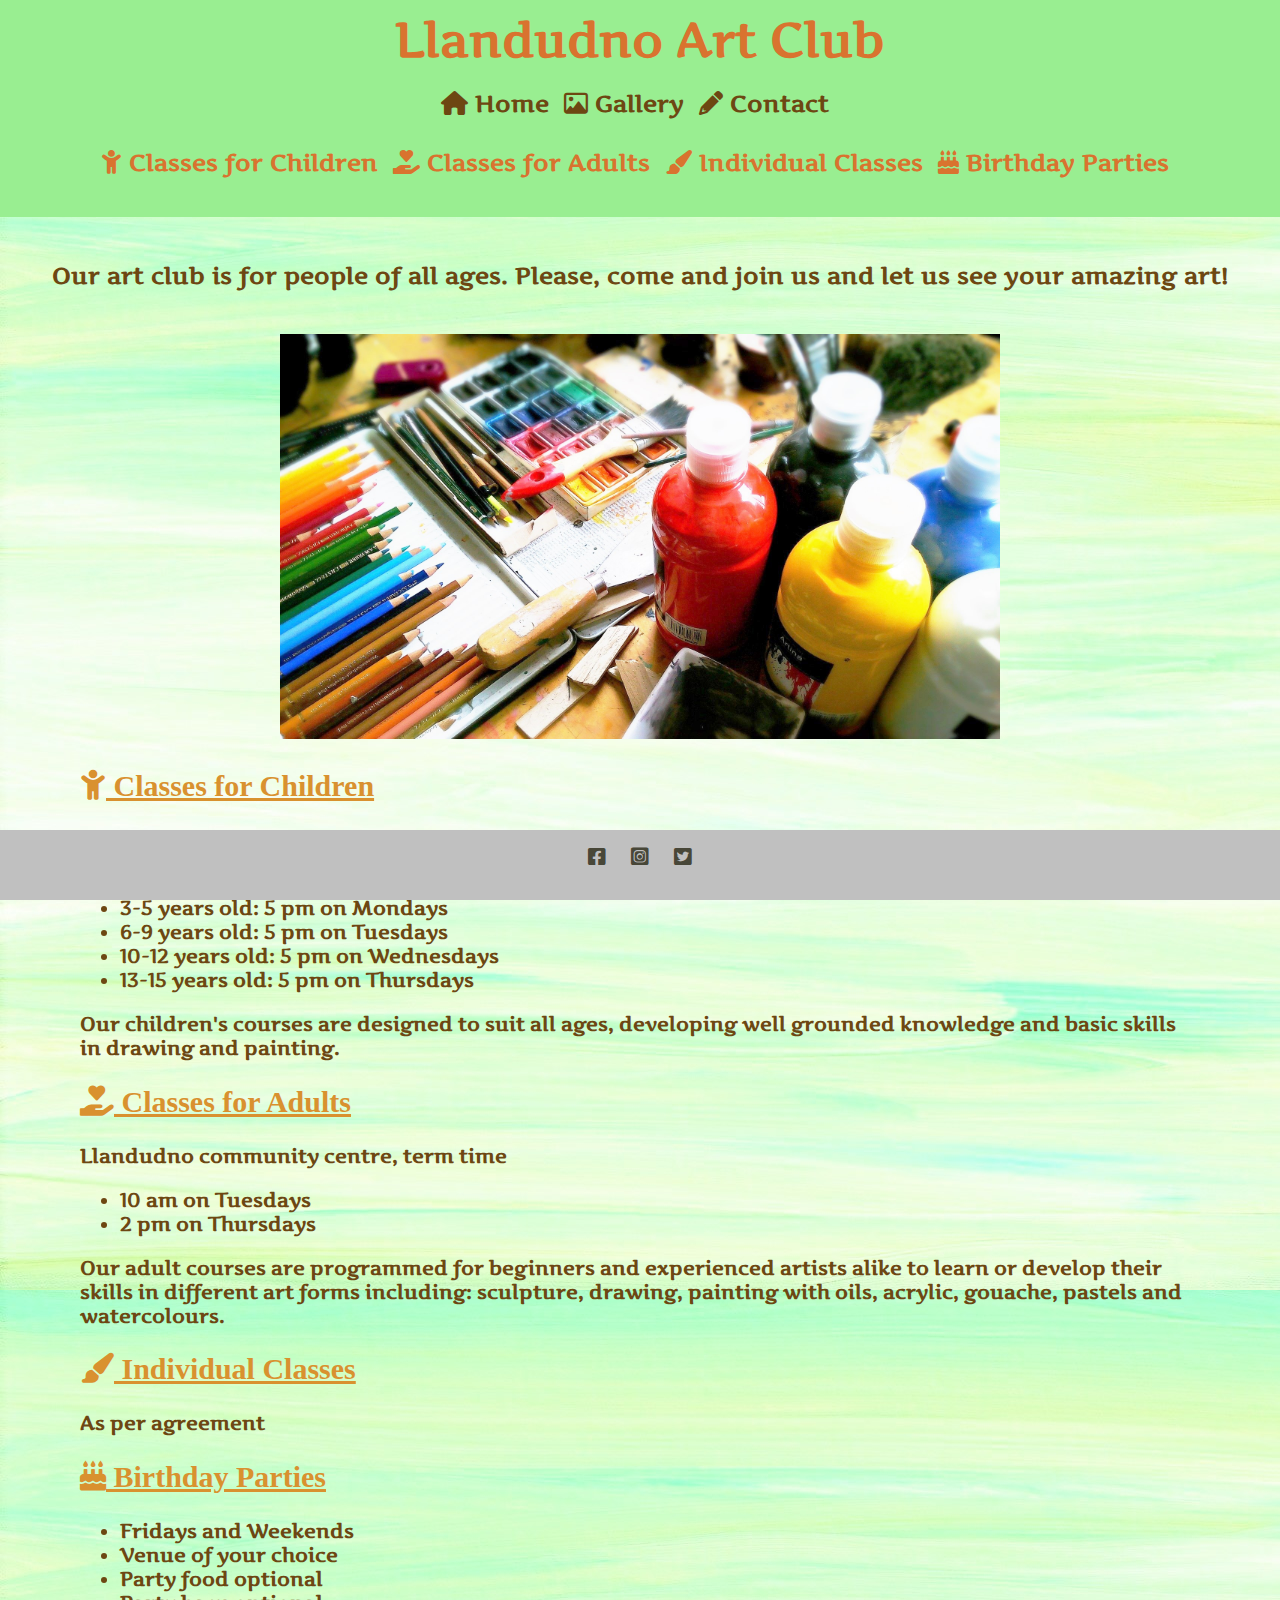
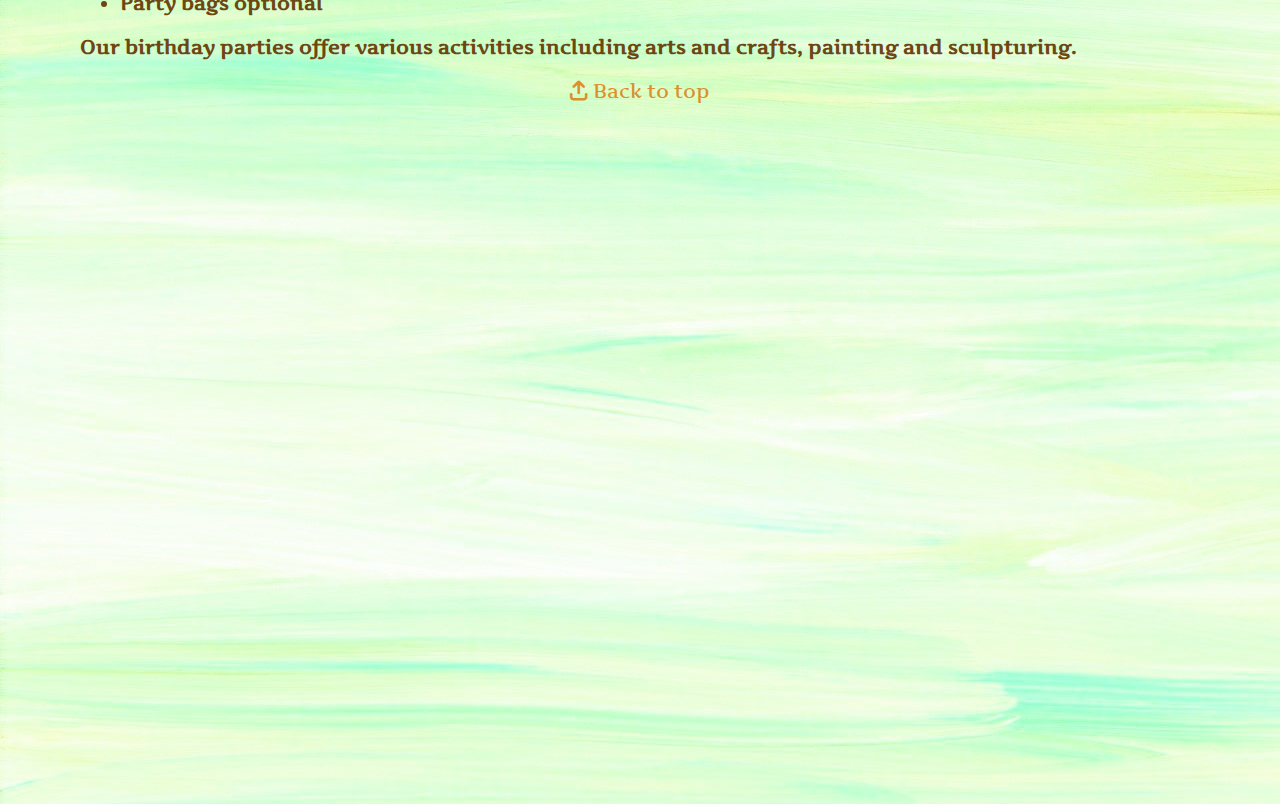
<file: index.html>
<!DOCTYPE html>
<html lang="en">

<head>
  <meta charset="UTF-8">
  <meta http-equiv="X-UA-Compatible" content="IE=edge">
  <meta name="viewport" content="width=device-width, initial-scale=1.0">
  <meta name="description" content="Art club in Llandudno">
  <meta name="keywords" content="art, Llandudno, art classes, children, birthday parties">
  <meta name="author" content="Llandudno Art Club">
  <link href="assets/css/style.css" rel="stylesheet" type="text/css">
  <link rel="preload" as="style" href="assets/css/style.css">
  <link rel="stylesheet" href="https://cdnjs.cloudflare.com/ajax/libs/font-awesome/6.0.0-beta3/css/all.min.css"
    crossorigin="anonymous" />
  <link rel="icon" href="assets/images/favicon.png" type="image/x-icon">
  <title>Llandudno Art Club</title>

</head>

<body>

  <header id="home">

    <h1>Llandudno Art Club</h1>

    <nav id="menu">

      <!-- Primary navigation -->

      <div>

        <a href="index.html" aria-label="Jump to the Home section"><i class="fa-solid fa-house"></i> Home</a>
        <a href="gallery.html" aria-label="Jump to the Gallery section"><i class="fa-regular fa-image"></i> Gallery</a>
        <a href="form.html" aria-label="Jump to the Contact section"><i class="fa-solid fa-pencil"></i> Contact</a>

      </div>

      <!-- Secondary navigation -->

      <div>

        <a href="#children"><i class="fa-solid fa-child"></i> Classes for Children</a>
        <a href="#adults"><i class="fa-solid fa-hand-holding-heart"></i> Classes for Adults</a>
        <a href="#individual"><i class="fa-solid fa-paint-brush"></i> Individual Classes</a>
        <a href="#parties"><i class="fa-solid fa-cake-candles"></i> Birthday Parties</a>

      </div>
    </nav>
  </header>

  <!-- Invitation to join club -->

  <p class="text-center">Our art club is for people of all ages. Please, come and join us and let us see your amazing
    art!</p>

  <!-- The landing page image  -->

  <figure id="image">
    <img src="assets/images/art-materials.jpg" alt="Picture of art materials">
  </figure>

  <!-- Timetable section -->

  <main>
    <section id="children" class="timetable">
      <h2><i class="fa-solid fa-child"></i> Classes for Children</h2>
      <p>Llandudno community centre, term time</p>
      <ul>
        <li>0-2 years old: 10 am on Mondays </li>
        <li>3-5 years old: 5 pm on Mondays</li>
        <li>6-9 years old: 5 pm on Tuesdays</li>
        <li>10-12 years old: 5 pm on Wednesdays</li>
        <li>13-15 years old: 5 pm on Thursdays</li>
      </ul>
      <p>Our children's courses are designed to suit all ages, developing well grounded knowledge and basic skills in
        drawing and painting.</p>
    </section>

    <section id="adults">
      <h2><i class="fa-solid fa-hand-holding-heart"></i> Classes for Adults</h2>
      <p>Llandudno community centre, term time</p>
      <ul>
        <li>10 am on Tuesdays </li>
        <li>2 pm on Thursdays</li>
      </ul>
      <p>Our adult courses are programmed for beginners and experienced artists alike to learn or develop their skills
        in different art forms including: sculpture, drawing, painting with oils, acrylic, gouache, pastels and
        watercolours.</p>
    </section>

    <section id="individual" class="timetable">
      <h2><i class="fa-solid fa-paint-brush"></i> Individual Classes</h2>
      <p>As per agreement</p>
    </section>

    <section id="parties" class="timetable">
      <h2><i class="fa-solid fa-cake-candles"></i> Birthday Parties</h2>
      <ul>
        <li>Fridays and Weekends</li>
        <li>Venue of your choice</li>
        <li>Party food optional</li>
        <li>Party bags optional</li>
      </ul>
      <p>Our birthday parties offer various activities including arts and crafts, painting and sculpturing.</p>
    </section>
  </main>

  <!-- Back to top -->

  <a href="#top" id="to-top"><i class="fa-solid fa-arrow-up-from-bracket"></i> Back to top</a>

  <!-- Map -->

  <div id="map"><iframe title="Map"
      src="https://www.google.com/maps/embed?pb=!1m14!1m8!1m3!1d2383.3926224892707!2d-3.8098994!3d53.3183231!3m2!1i1024!2i768!4f13.1!3m3!1m2!1s0x48651e3cbb088967%3A0x57b1b997b9269a63!2sCraig-Y-Don%20Park!5e0!3m2!1sen!2suk!4v1641310146893!5m2!1sen!2suk"
      width="600" height="450" style="border:0;" allowfullscreen="" loading="lazy"></iframe>
  </div>

  <!-- Footer -->

  <footer class="social-media">
    <a href="https://www.facebook.com" aria-label="Go to our facebook page (opens in new tab)" target="_blank"
      rel="noopener"><i class="fa-brands fa-facebook-square"></i></a>
    <a href="https://www.instagram.com" aria-label="Go to our instagram page (opens in new tab)" target="_blank"
      rel="noopener"><i class="fa-brands fa-instagram-square"></i></a>
    <a href="https://www.twitter.com" aria-label="Go to our twitter page (opens in new tab)" target="_blank"
      rel="noopener"><i class="fa-brands fa-twitter-square"></i></a>
  </footer>

</body>

</html>
</file>
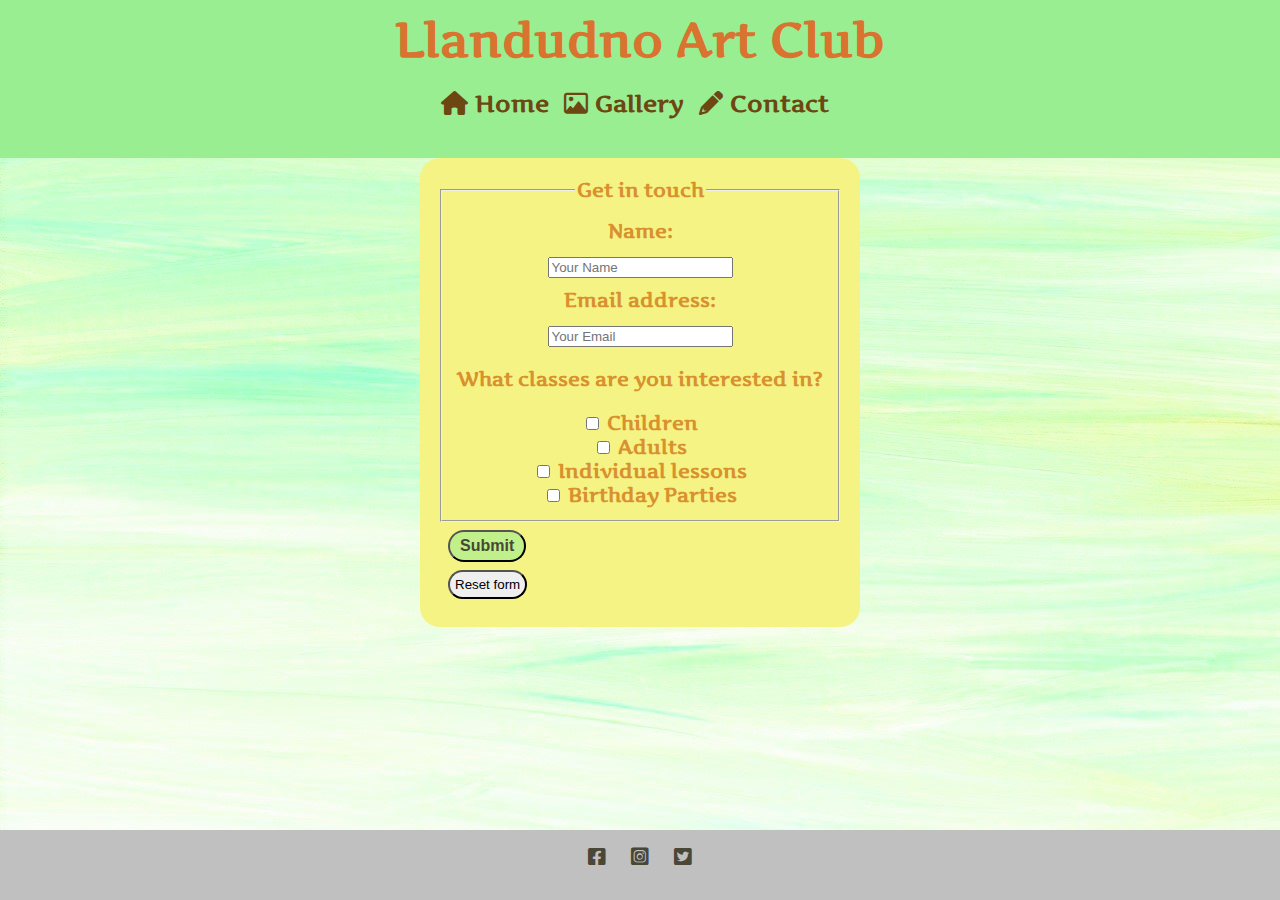
<file: form.html>
<!DOCTYPE html>
<html lang="en">

<!-- Head -->

<head>
  <meta charset="UTF-8">
  <meta http-equiv="X-UA-Compatible" content="IE=edge">
  <meta name="viewport" content="width=device-width, initial-scale=1.0">
  <meta name="description" content="Art club in Llandudno">
  <meta name="keywords" content="art, Llandudno, art classes, children, birthday parties">
  <meta name="author" content="Llandudno Art Club">
  <link href="assets/css/style.css" rel="stylesheet" type="text/css">
  <link rel="preload" as="style" href="assets/css/style.css">
  <link rel="stylesheet" href="https://cdnjs.cloudflare.com/ajax/libs/font-awesome/6.0.0-beta3/css/all.min.css"
    crossorigin="anonymous" />
  <title>Llandudno Art Club</title>
</head>

<!-- Body -->

<body>

  <!-- Header -->

  <header>
    <h1>Llandudno Art Club</h1>

    <!-- Navigation -->

    <nav>
      <div id="menu">
        <a href="index.html" aria-label="Jump to the Home section"><i class="fa-solid fa-house"></i> Home</a>
        <a href="gallery.html" aria-label="Jump to the Gallery section"><i class="fa-regular fa-image"></i> Gallery</a>
        <a href="form.html" aria-label="Jump to the Contact section"><i class="fa-solid fa-pencil"></i> Contact</a>

      </div>

    </nav>
  </header>

  <!-- Form to get in touch -->

  <section>

    <form action="https://formdump.codeinstitute.net" method="POST">

      <fieldset class="contact">
        <legend>Get in touch</legend>

        <div class="details">
          <label for="name" class="block">Name:</label>
          <input id="name" type="text" name="name" placeholder="Your Name" required>
        </div>

        <div>
          <label for="email" class="block">Email address:</label>
          <input id="email" type="email" name="email" placeholder="Your Email" required>

        </div>

        <p>What classes are you interested in?</p>

        <div>
          <input id="children" name="children" value="children" type="checkbox">
          <label for="children">Children</label>
        </div>
        <div>
          <input id="adults" name="adults" value="adults" type="checkbox">
          <label for="adults">Adults</label>
        </div>
        <div>
          <input id="individual" name="individual" value="lessons" type="checkbox">
          <label for="individual">Individual lessons</label>
        </div>
        <div>
          <input id="parties" name="parties" value="parties" type="checkbox">
          <label for="parties">Birthday Parties</label>

        </div>
      </fieldset>

      <button type="submit"><strong>Submit</strong></button>
      <input type="reset" value="Reset form">

    </form>
  </section>

  <!-- Footer -->

  <footer class="social-media">
    <a href="https://www.facebook.com" aria-label="Go to our facebook page (opens in new tab)" target="_blank"
      rel="noopener"><i class="fa-brands fa-facebook-square"></i></a>
    <a href="https://www.instagram.com" aria-label="Go to our instagram page (opens in new tab)" target="_blank"
      rel="noopener"><i class="fa-brands fa-instagram-square"></i></a>
    <a href="https://www.twitter.com" aria-label="Go to our twitter page (opens in new tab)" target="_blank"
      rel="noopener"><i class="fa-brands fa-twitter-square"></i></a>
  </footer>

</body>

</html>
</file>
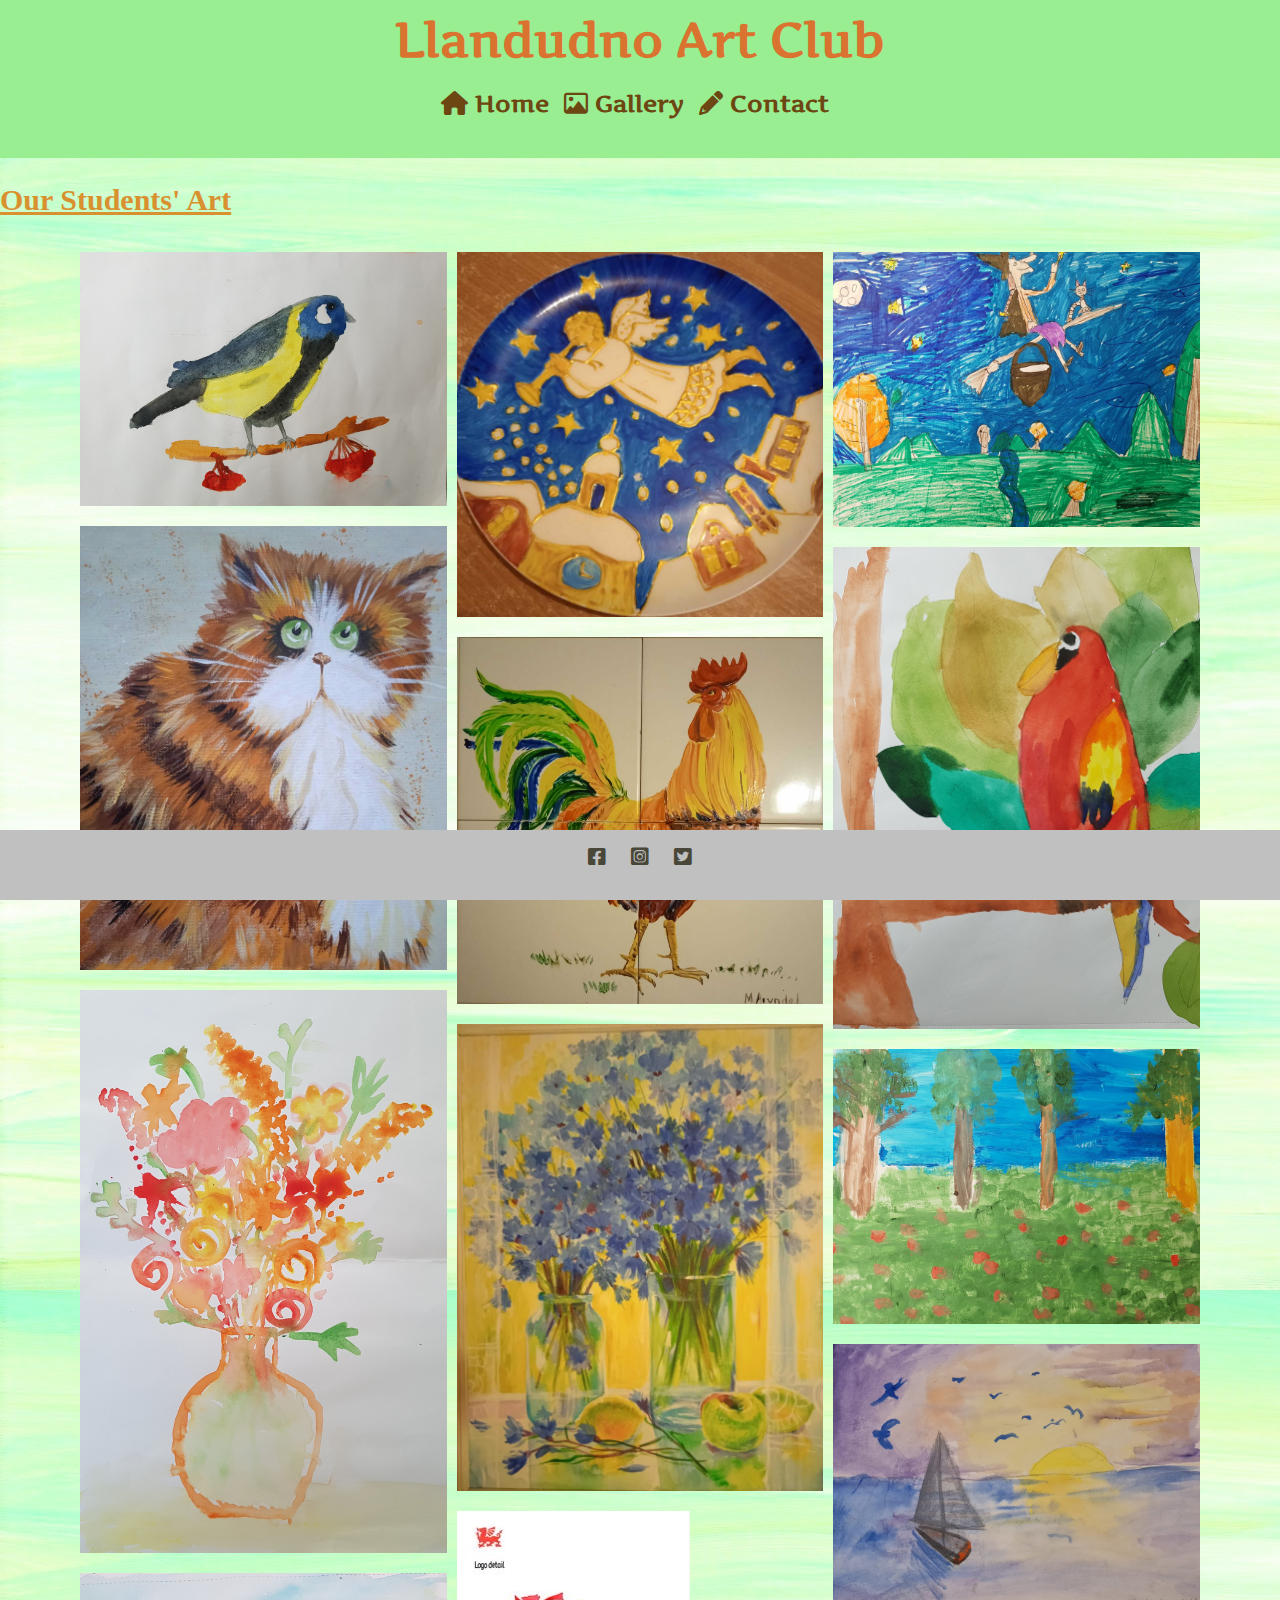
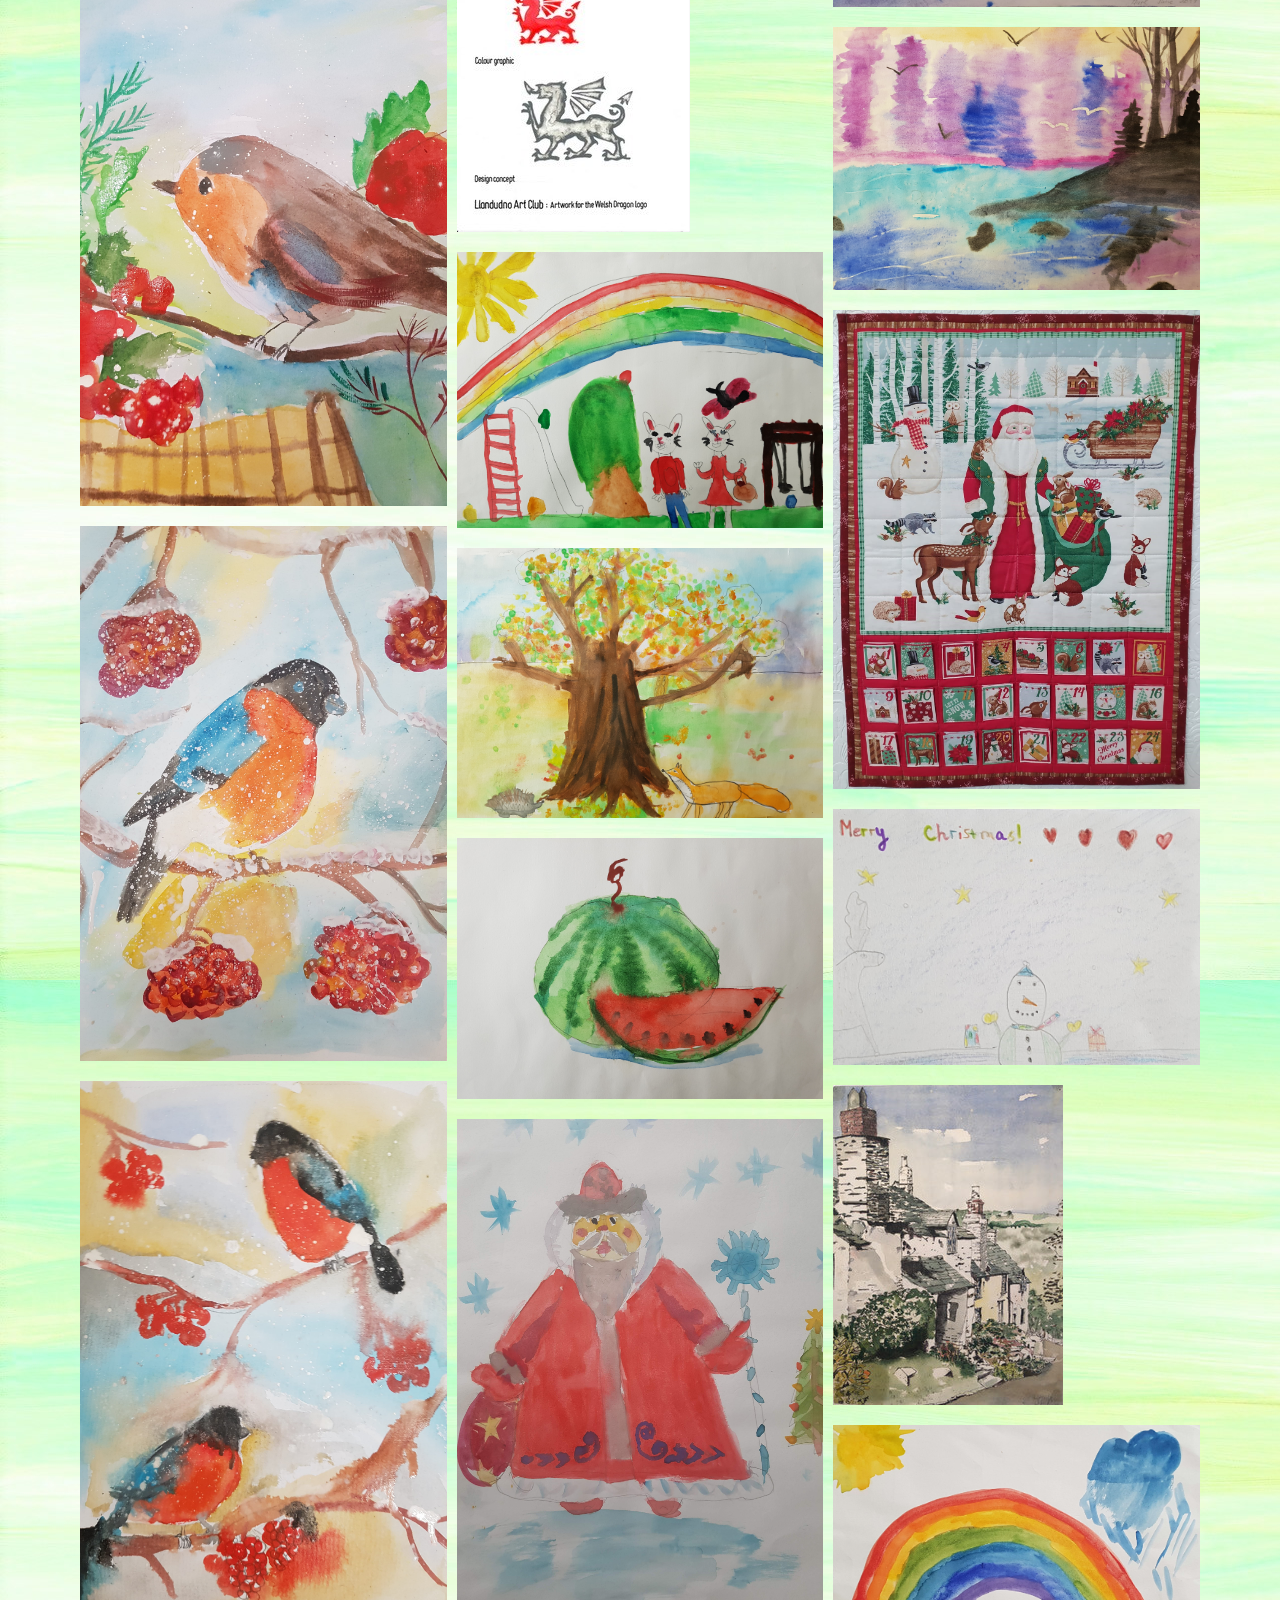
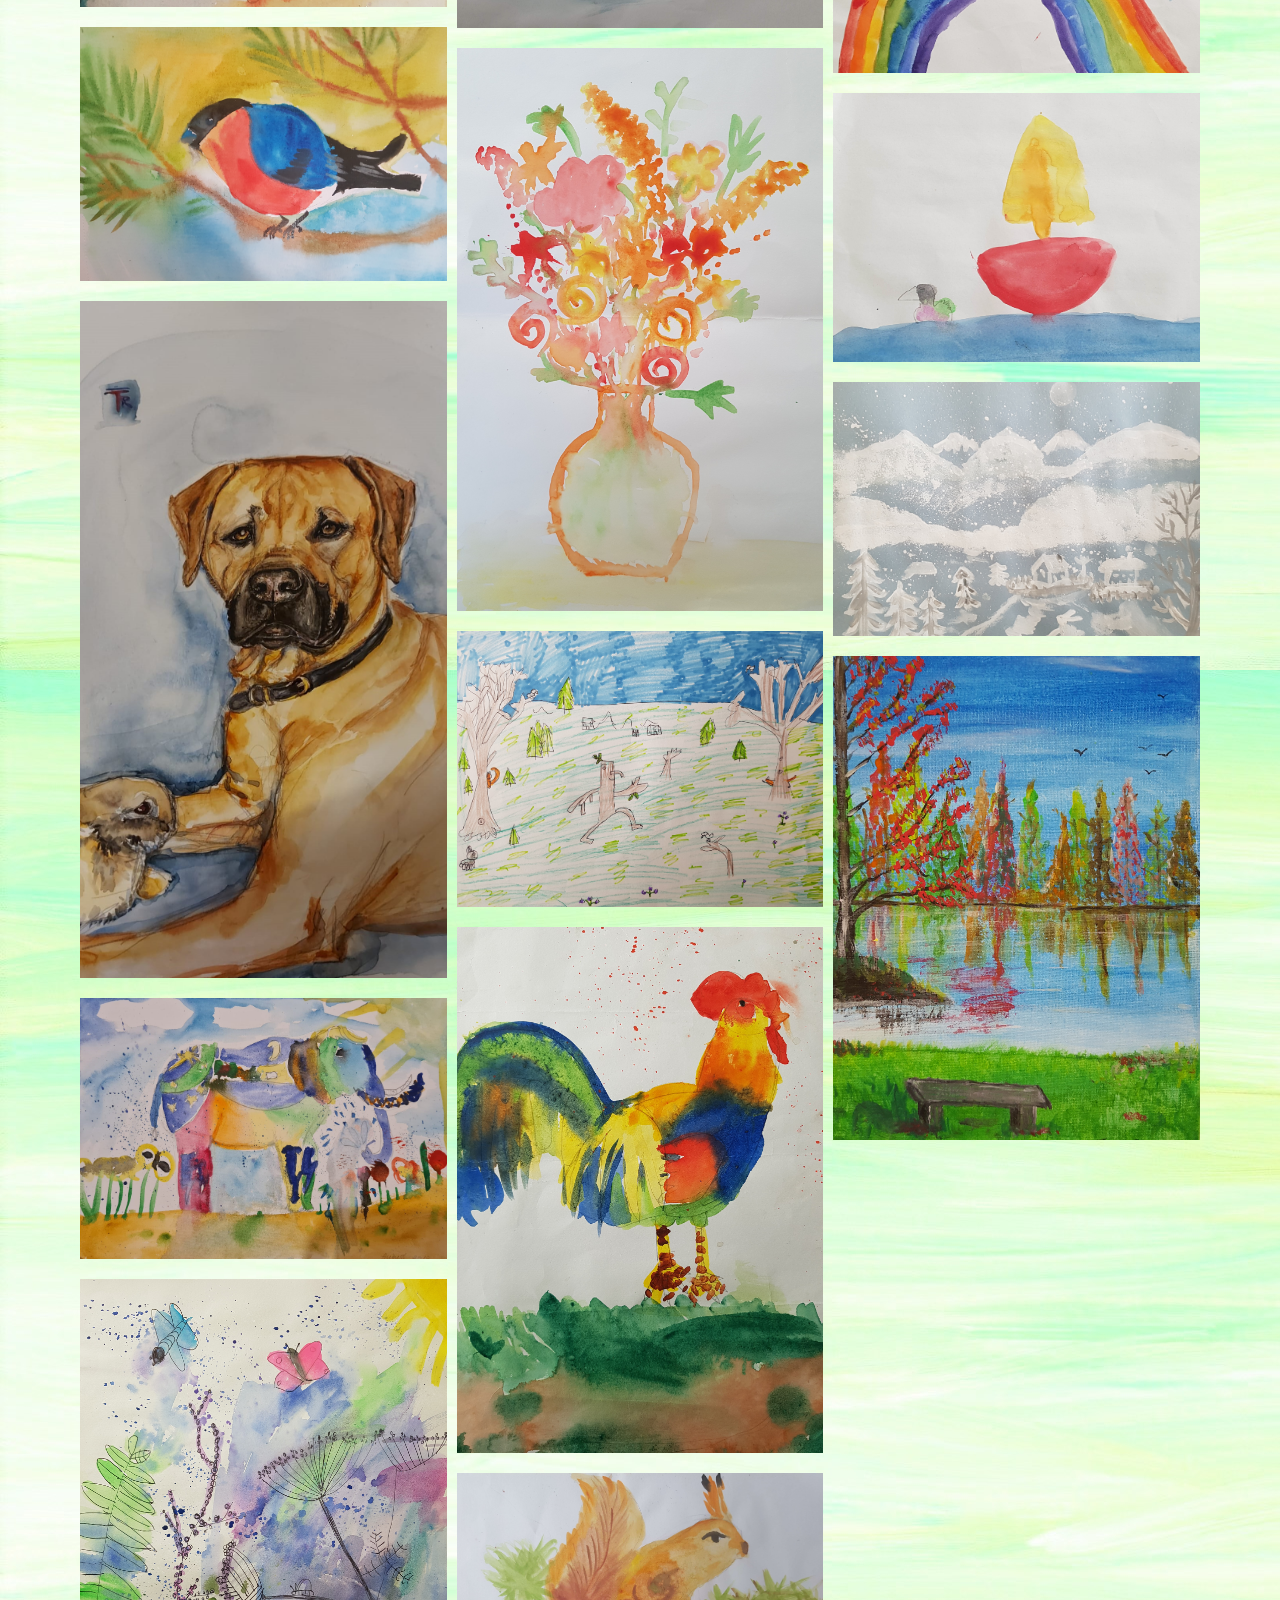
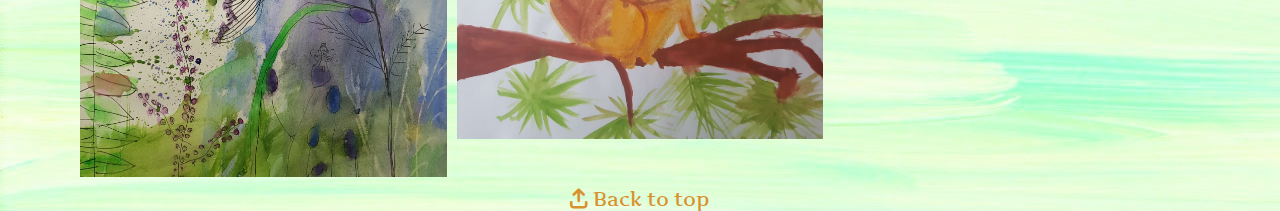
<file: gallery.html>
<!DOCTYPE html>
<html lang="en">

<!-- Head -->

<head>
  <meta charset="UTF-8">
  <meta http-equiv="X-UA-Compatible" content="IE=edge">
  <meta name="viewport" content="width=device-width, initial-scale=1.0">
  <meta name="description" content="Art club in Llandudno">
  <meta name="keywords" content="art, Llandudno, art classes, children, birthday parties">
  <meta name="author" content="Llandudno Art Club">
  <link href="assets/css/style.css" rel="stylesheet" type="text/css">
  <link rel="preload" as="style" href="assets/css/style.css">
  <link rel="stylesheet" href="https://cdnjs.cloudflare.com/ajax/libs/font-awesome/6.0.0-beta3/css/all.min.css"
    crossorigin="anonymous" />
  <title>Llandudno Art Club</title>
</head>

<!-- Body -->

<body>

  <!-- Header -->

  <header>
    <h1>Llandudno Art Club</h1>

    <!-- Navigation -->

    <nav>
      <div id="menu">
        <a href="index.html" aria-label="Jump to the Home section"><i class="fa-solid fa-house"></i> Home</a>
        <a href="gallery.html" aria-label="Jump to the Gallery section"><i class="fa-regular fa-image"></i> Gallery</a>
        <a href="form.html" aria-label="Jump to the Contact section"><i class="fa-solid fa-pencil"></i> Contact</a>
      </div>
    </nav>
  </header>

  <!-- Heading2 -->

  <h2 class="art">Our Students' Art </h2>

  <!-- Members' art photos -->

  <section id="photo">
    <img src="assets/images/blue-tit.jpg" alt="A blue tit on the branch">
    <img src="assets/images/cat.jpg" alt="Ginger cat">
    <img src="assets/images/vase.jpg" alt="Roses in a vase">
    <img src="assets/images/robin.jpg" alt="Robin">
    <img src="assets/images/bullfinch1.jpg" alt="Bullfinch">
    <img src="assets/images/bullfinch2.jpg" alt="Two bullfinches">
    <img src="assets/images/bullfinch3.jpg" alt="Bullfinch">    
    <img src="assets/images/dog.jpg" alt="A dog resting">
    <img src="assets/images/elephant.jpg" alt="An elephant">
    <img src="assets/images/field.jpg" alt="A field with flowers">
    <img src="assets/images/angel.jpg" alt="Flying angel">
    <img src="assets/images/tiles-rooster.jpg" alt="Rooster painted on tiles">
    <img src="assets/images/flowers.jpg" alt="A vase with flowers near the mirror">
    <img src="assets/images/logo.jpeg" alt="Welsh dragon">
    <img src="assets/images/easter.jpg" alt="Easter scene with animals">
    <img src="assets/images/fox.jpg" alt="A fox and a hedgehog by the tree">
    <img src="assets/images/watermelon.jpg" alt="Watermelon">
    <img src="assets/images/santa.jpg" alt="Santa">
    <img src="assets/images/vase.jpg" alt="A vase with flowers">
    <img src="assets/images/stickman.jpg" alt="A Stickman running through the forest">
    <img src="assets/images/rooster.jpg" alt="A rooster">
    <img src="assets/images/squirrel.jpg" alt="A squirrel on the branch">
    <img src="assets/images/witch.jpg" alt="A witch flying on the broom">
    <img src="assets/images/parrot.jpg" alt="A parrot">
    <img src="assets/images/trees.jpg" alt="Trees and a field">
    <img src="assets/images/sea.jpg" alt="A yacht at sea">
    <img src="assets/images/night.jpg" alt="A lake at night">
    <img src="assets/images/calendar.jpg" alt="Christmas calendar, patchwork">
    <img src="assets/images/snowman.jpg" alt="A snowman and a Merry Christmas writing">
    <img src="assets/images/cottages.jpeg" alt="Cottages">
    <img src="assets/images/rainbow.jpg" alt="Rainbow">
    <img src="assets/images/boat.jpg" alt="A boat at sea">
    <img src="assets/images/winter.jpg" alt="Winter scenery">
    <img src="assets/images/lake.jpg" alt="A lake and trees">

  </section>

  <!-- Back to top -->

  <div>
    <a href="#top" id="to-top"><i class="fa-solid fa-arrow-up-from-bracket"></i> Back to top</a>
  </div>


  <!-- Footer -->

  <footer class="social-media">
    <a href="https://www.facebook.com" aria-label="Go to our facebook page (opens in new tab)" target="_blank"
      rel="noopener"><i class="fa-brands fa-facebook-square"></i></a>
    <a href="https://www.instagram.com" aria-label="Go to our instagram page (opens in new tab)" target="_blank"
      rel="noopener"><i class="fa-brands fa-instagram-square"></i></a>
    <a href="https://www.twitter.com" aria-label="Go to our twitter page (opens in new tab)" target="_blank"
      rel="noopener"><i class="fa-brands fa-twitter-square"></i></a>
  </footer>

</body>

</html>
</file>
<file: assets/css/style.css>
/* Styling html */

@import url('https://fonts.googleapis.com/css2?family=Artifika&display=swap');

html {
  scroll-behavior: smooth;
}

/* Styling the body */

body {
  font-family: 'Artifika', Helvetica, serif;
  margin: 0;
  padding: 0;
  background-color: #E1F8D4;
  background: url("../images/light-lime.jpg") repeat;
  font-size: 20px;
  color: hsl(35, 71%, 25%);
}

/* Styling the header */

header {
  background-color: #99ee91;
  background-size: cover;
}

h1 {
  color: #d9732f;
  text-align: center;
  font-size: 48px;
  padding-top: 10px;
  margin: 0;
}

/* Styling the navigation */

#menu {
  text-align: center;
  font-weight: bold;
  font-size: 20px;
  padding: 20px 40px 40px;
  margin: 0 60px 0;
}

#menu a {
  margin-right: 10px;
  display: inline-block;
  text-decoration: none;
  color: hsl(35, 71%, 25%);
  font-size: x-large;
}

/* Primary navigation */

#menu a:hover {
  text-decoration: none;
  color: #ffa500;}


  /* Secondary navigation */
  

#menu > div:first-child {  
  margin-bottom: 1.5em;
}

/* Secondary navigation */

#menu > div:last-child a {
  font-size: x-large;
  font-weight: bold;
  color: #d9732f;
}

#menu > div:last-child a:hover {
  color: hsl(35, 71%, 25%);
}

/* Styling the main section */

.text-center {
  font-weight: bold;
  font-size: x-large;
  text-align: center;
  color: hsl(35, 71%, 25%);
  padding: 20px;
}

/* Landing page image */

#image {
  text-align: center;
}

#image img {
  width: 60%;
  height: auto;
  margin: 0 auto;
}

/* Timetable section */

section {
  
  font-weight: 600;
  padding: 0px 80px;
}  

h2 {
  color: #d9912f;
  text-decoration: underline;
  font-family: cursive;
}

/* Styling 'back to top' Copied code. See README.md*/

#top { 
  position: absolute;  
  top: 0;
}

#to-top {
  display: inherit;
  text-align: center;
  text-decoration: none;
  color: #d9912f;
  font: x-large;
}

/* Styling the map */

iframe {
  width: 100%;
  border: none;
  height: 600px;
  padding: 30px 0 66px;
}

/* Styling the footer. Copied part of the code. See README.md */

footer {
  background-color: #c0c0c0;
  height: 40px;
  padding: 15px 0;
  text-align: center;
  width: 100%;
  position: fixed;
  bottom: 0;
  right: 0;
  z-index: 3;
  
}

footer>strong {
  color: #484738;
  text-decoration: none;  
}

footer>p {
  display: inline-block;  
}

.social-media a {
  color: #484738;
  padding: 0 10px;
}

/* Styling the gallery */

section .art {
  text-align: center;
  text-decoration: none;
}

#photo section:first-child .art {
  text-align: center;
}
/* Copied parts of code. See README.md */

#photo {
  clear: both;
  line-height: 0;
  column-count: 3;
  column-gap: 10px;
}

#photo img {
  max-width: 100%;
  height: auto;
  margin: 10px auto;
}

/* Styling the form */

section .contact {
  text-align: center;
  margin: 0;
  text-decoration: none;
  color: #d9912f;
  font-family: inherit;
  font-size: 20px;}


form {
  width: fit-content;
  padding: 20px;
  background-color: #f5f383;
  background-position: center;
  margin: 0 auto;
  border-radius: 20px;  
}

.block {
  display: block;
  padding: 10px;
}

fieldset {
  display: block;
}

.required:after {
  content:" *";
  color: rgb(206, 43, 43);
}

button[type=submit] {
  color: #484738;
  background-color: #99ee9191;
  padding: 5px 10px;
  margin: 8px;
  display: block;
  font-size: medium;
  border-radius: 20px;
}

input[type=reset] {
  padding: 5px;
  display: block;
  border-radius: 20px;
  margin: 8px;
}

input:focus {
  background-color: #bdb9ae;
}

/*----Media Queries. Copied parts of code. See README.md */

/* For small screens sizes from 800px wide and down */

@media screen and (max-width: 800px) {
  #photo {
    column-count: 2;
  }
}

/* For small screens sizes max-width 600px*/

@media(max-width: 600px) {

  #menu {
    padding: 20px;
    display: block;
  }

  h1 {
    padding: 5px;
  }

  section {
    width: 80%;
    padding: 0 30px;
    margin: 0;
  }

  #photo {
    column-count: 1;
  }
}
</file>
